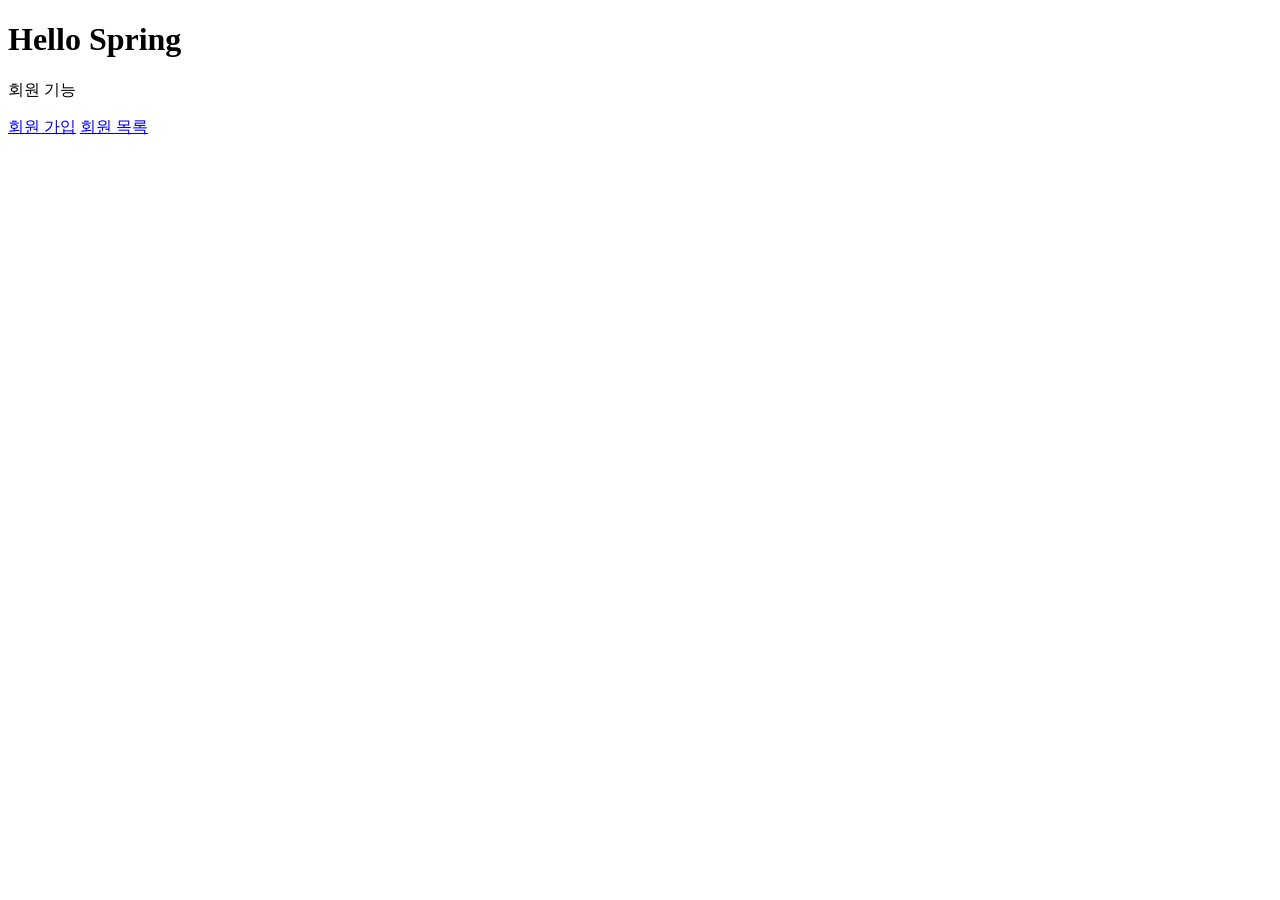
<file: src/main/resources/templates/home.html>
<!DOCTYPE HTML>
<html xmlns:th="http://www.thymeleaf.org">
<body>
<div class="container">
    <div>
        <h1>Hello Spring</h1> <p>회원 기능</p>
        <p>
            <a href="/members/new">회원 가입</a>
            <a href="/members">회원 목록</a>
        </p>
    </div>
</div> <!-- /container -->
</body>
</html>
</file>
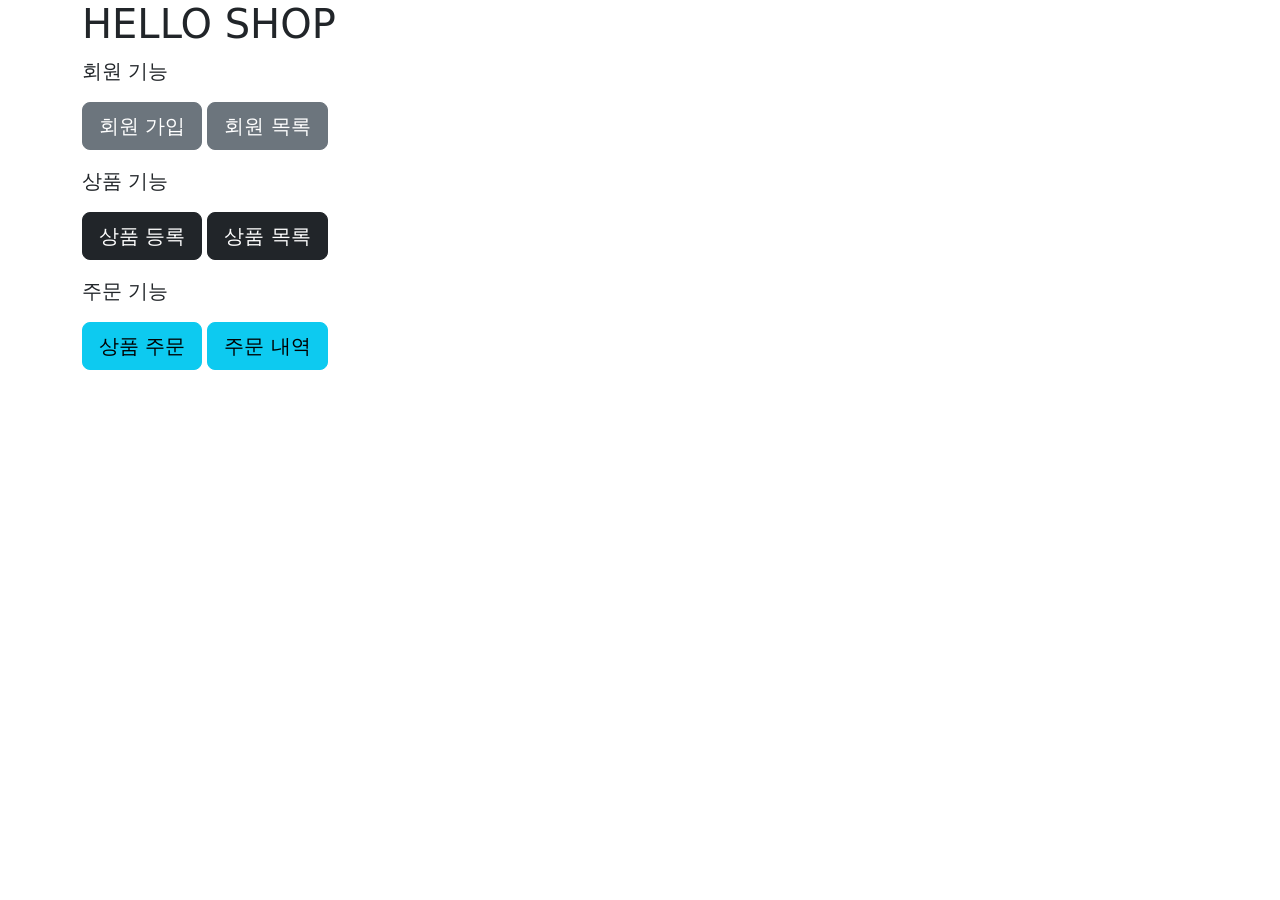
<file: hello-jpa/src/main/resources/templates/home.html>
<!DOCTYPE HTML>
<html xmlns:th="http://www.thymeleaf.org">
<head th:replace="fragments/header :: header">
    <title>Hello</title>
    <meta http-equiv="Content-Type" content="text/html; charset=UTF-8" />
    <link href="https://cdn.jsdelivr.net/npm/bootstrap@5.1.3/dist/css/bootstrap.min.css" rel="stylesheet" integrity="sha384-1BmE4kWBq78iYhFldvKuhfTAU6auU8tT94WrHftjDbrCEXSU1oBoqyl2QvZ6jIW3" crossorigin="anonymous">
</head>
<body>
<div class="container">
    <div th:replace="fragments/bodyHeader :: bodyHeader" />
    <div class="jumbotron">
    <h1>HELLO SHOP</h1>
    <p class="lead">회원 기능</p> <p>
        <a class="btn btn-lg btn-secondary" href="/members/new">회원 가입</a>
        <a class="btn btn-lg btn-secondary" href="/members">회원 목록</a>
</p>
    <p class="lead">상품 기능</p> <p>
    <a class="btn btn-lg btn-dark" href="/items/new">상품 등록</a> <a class="btn btn-lg btn-dark" href="/items">상품 목록</a>
</p>
    <p class="lead">주문 기능</p> <p>
    <a class="btn btn-lg btn-info" href="/order">상품 주문</a> <a class="btn btn-lg btn-info" href="/orders">주문 내역</a>
</p>
</div>
    <div th:replace="fragments/footer :: footer" />
</div> <!-- /container -->
<script src="https://cdn.jsdelivr.net/npm/bootstrap@5.1.3/dist/js/bootstrap.bundle.min.js" integrity="sha384-ka7Sk0Gln4gmtz2MlQnikT1wXgYsOg+OMhuP+IlRH9sENBO0LRn5q+8nbTov4+1p" crossorigin="anonymous"></script>
</body>
</html>
</file>
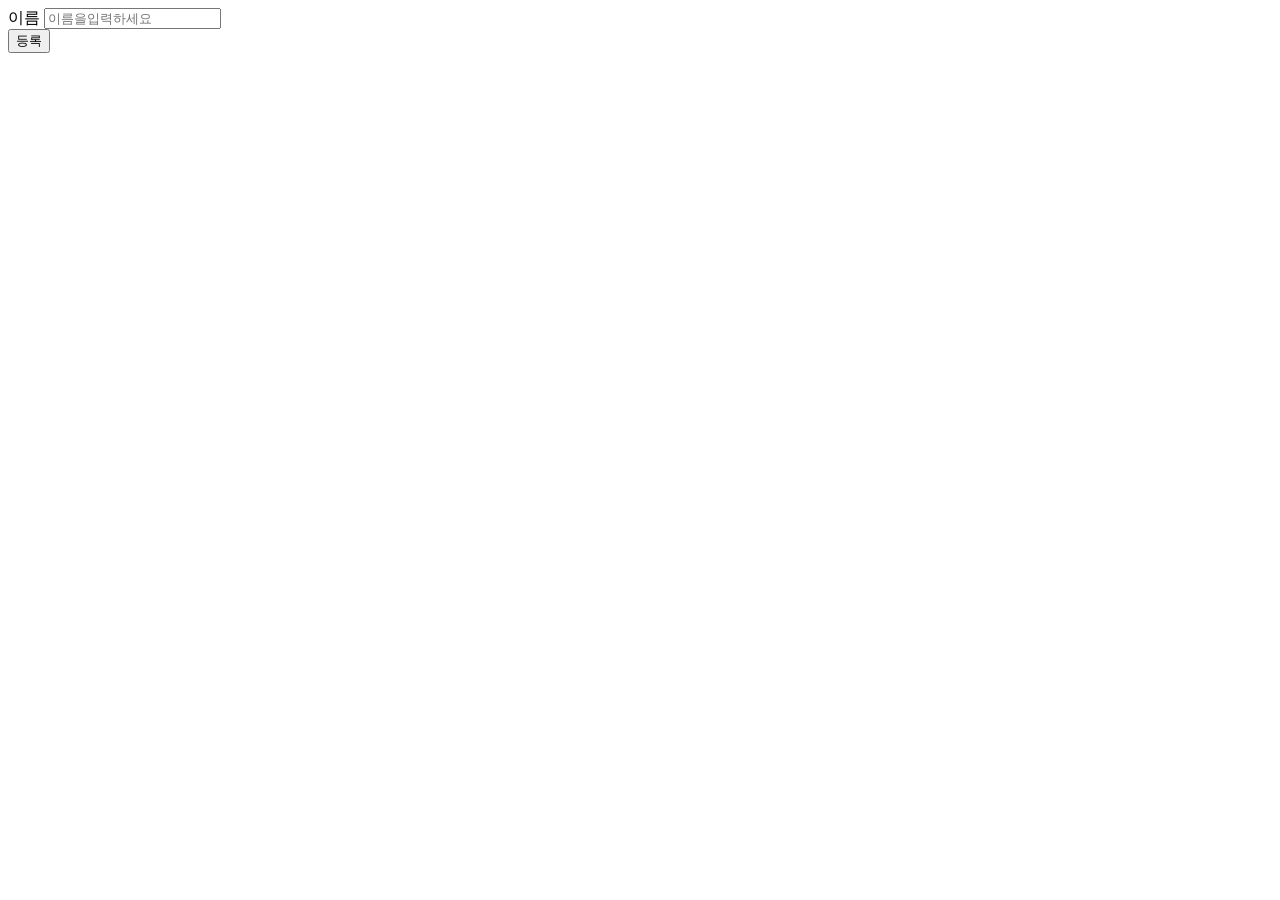
<file: src/main/resources/templates/members/createMemberForm.html>
<!DOCTYPE HTML>
<html xmlns:th="http://www.thymeleaf.org">
<body>
<div class="container">
    <form action="/members/new" method="post">
        <div class="form-group">
            <label for="name">이름</label>
            <input type="text" id="name" name="name" placeholder="이름을
입력하세요">
        </div>
        <button type="submit">등록</button>
    </form>
</div> <!-- /container --> </body>
</html>
</file>
